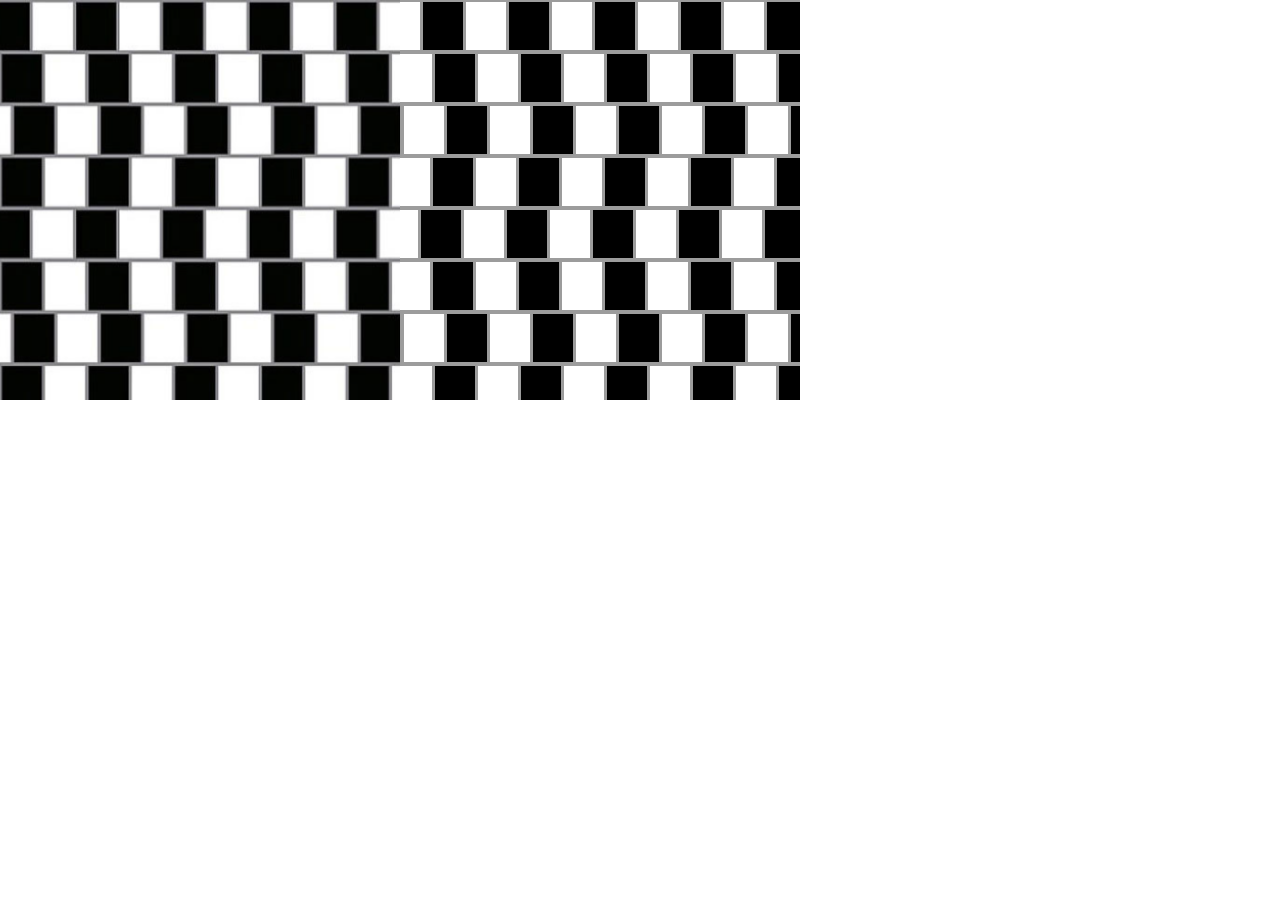
<file: tp1/index.html>
<!DOCTYPE html>
<html>
<head>
  <meta charset="utf-8">
  <meta name="viewport" content="width=device-width, initial-scale=1.0">

  <!-- PLEASE NO CHANGES BELOW THIS LINE (UNTIL I SAY SO) -->
  <script language="javascript" type="text/javascript" src="libraries/p5.min.js"></script>
  <script language="javascript" type="text/javascript" src="interaccion.js"></script>
  <script language="javascript" type="text/javascript" src="rectangulos.js"></script>
  <script language="javascript" type="text/javascript" src="tp1.js"></script>
  <!-- OK, YOU CAN MAKE CHANGES BELOW THIS LINE AGAIN -->

  <style>
    body {
      padding: 0;
      margin: 0;
    }
  </style>
</head>

<body>
</body>
</html>
</file>
